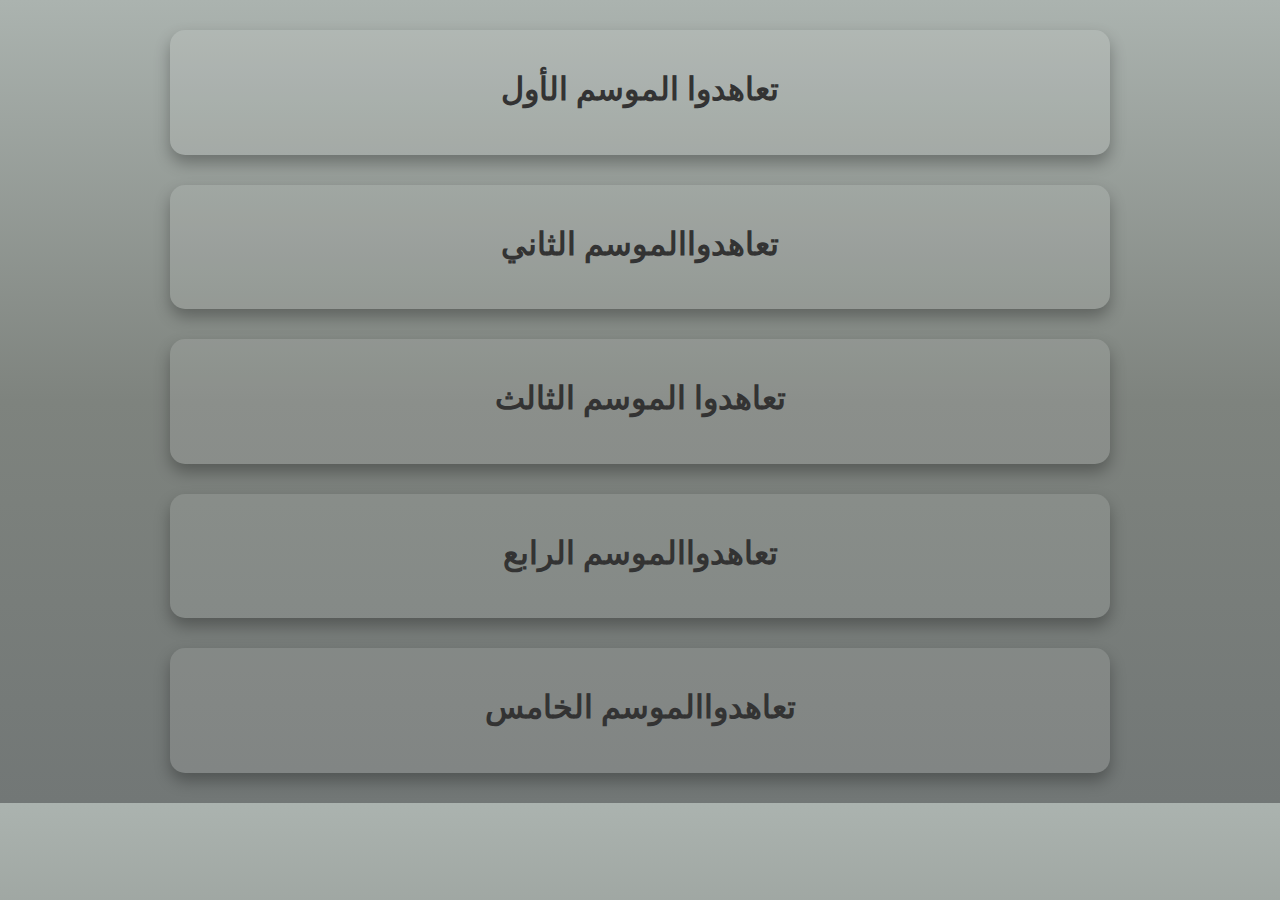
<file: الحلقات.html>
<!DOCTYPE html>
<html lang="ar">
  <head>
    <meta charset="UTF-8" />
    <meta name="viewport" content="width=device-width, initial-scale=1.0" />
    <title>الحلقات</title>
    <link rel="stylesheet" href="halaqat.css" />
  </head>
  <body>
    <div class="season">
      <h2><a href="/seasons/season1.html">تعاهدوا الموسم الأول</a></h2>
    </div>

    <div class="season">
      <h2><a href="/seasons/season2.html">تعاهدواالموسم الثاني</a></h2>
    </div>

    <div class="season">
      <h2><a href="/seasons/season3.html">تعاهدوا الموسم الثالث</a></h2>
    </div>

    <div class="season">
      <h2><a href="/seasons/season4.html">تعاهدواالموسم الرابع</a></h2>
    </div>

    <div class="season">
      <h2><a href="/seasons/season5.html">تعاهدواالموسم الخامس</a></h2>
    </div>

    <!-- أضف المزيد من المواسم هنا -->
  </body>
</html>
</file>
<file: halaqat.css>
body {
  font-family: Cambria, Cochin, Georgia, Times, "Times New Roman", serif;
  direction: rtl;
  background: linear-gradient(to top, #727776, #7e837e, #abb3af);
  color: #f4f4f4;
  margin: 0;
  padding: 0;
}

h2 {
  text-align: center;
  margin-top: 20px;
  color: #f4f4f4;
  font-size: 2em;
  text-transform: uppercase;
  letter-spacing: 2px;
}

.season {
  margin: 30px auto;
  max-width: 900px;
  background-color: rgba(255, 255, 255, 0.1); /* خلفية شفافة قليلاً */
  padding: 20px;
  border-radius: 15px;
  box-shadow: 0 8px 16px rgba(0, 0, 0, 0.3); /* ظل جميل */
  transition: transform 0.3s;
}

.season:hover {
  transform: scale(1.02); /* تكبير طفيف عند التحويم */
}

.episodes {
  display: flex;
  flex-wrap: wrap;
  justify-content: space-around;
}

.episode {
  width: 160px;
  margin-bottom: 20px;
  text-align: center;
  background-color: #fff;
  padding: 10px;
  border-radius: 10px;
  box-shadow: 0 4px 8px rgba(0, 0, 0, 0.2);
  transition: box-shadow 0.3s;
}

.episode:hover {
  box-shadow: 0 6px 12px rgba(0, 0, 0, 0.3); /* تأثير عند التحويم */
}

.episode img {
  width: 100%;
  border-radius: 10px;
}

.episode p {
  margin-top: 10px;
  font-weight: bold;
  color: #333;
}

a {
  text-decoration: none;
  color: #333;
}

a:hover p {
  color: #007bff; /* لون عند التحويم على النص */
}
</file>
